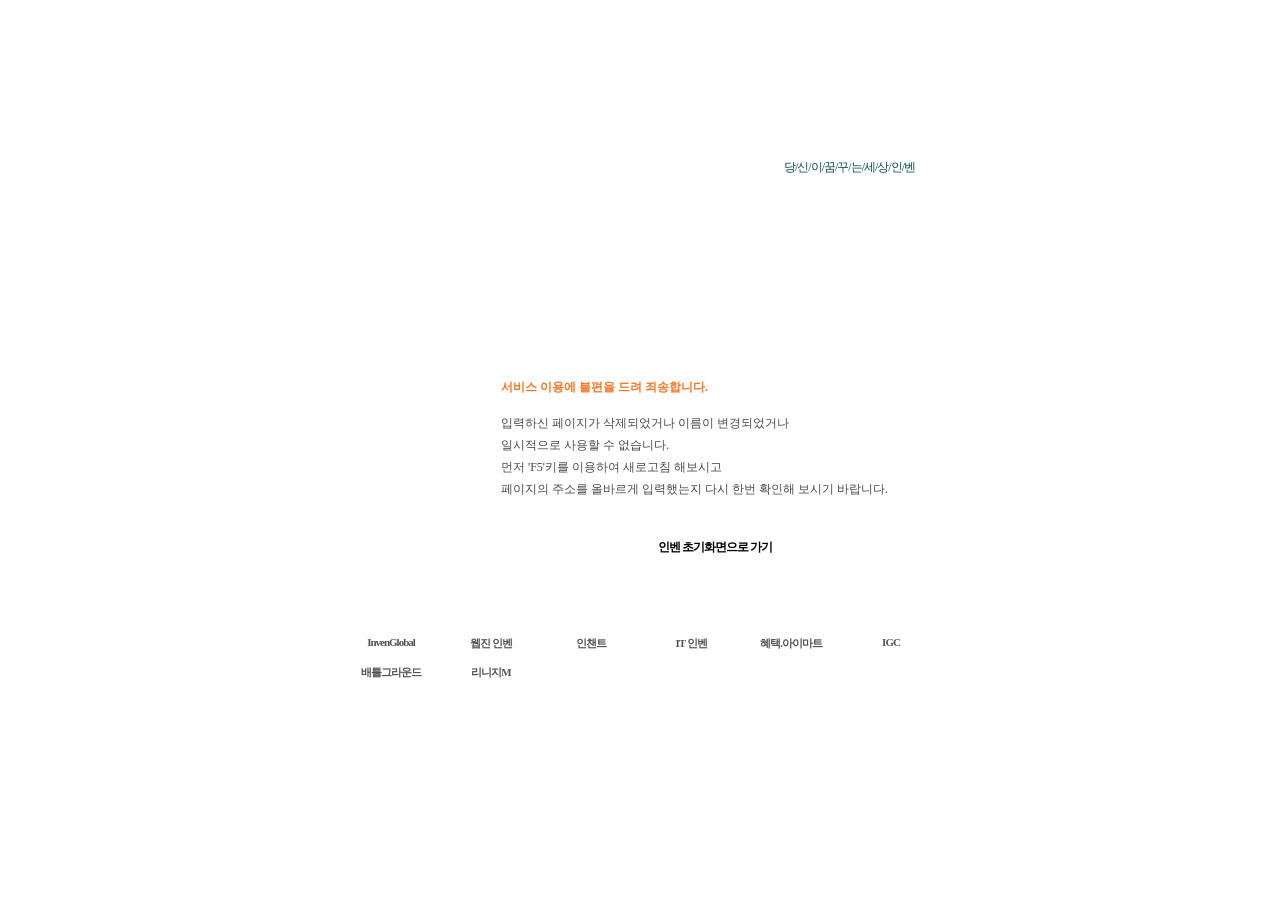
<file: data/_inven-game-debug.html>
<!DOCTYPE HTML PUBLIC "-//W3C//DTD HTML 4.0 Transitional//EN">
<html>
<head>
<title>인벤 | 종합 게임 커뮤니티 INVEN</title>
<meta http-equiv="Content-Type" content="text/html; charset=utf-8" />
<meta name="Keywords" content="" />
<meta name="Description" content="" />
<link rel="shortcut icon" type="image/x-icon" href="https://www.inven.co.kr/favicon.ico?v=20250314" />
<script type="text/javascript" src="https://www.inven.co.kr/common/lib/js/common_new.js?v=150518"></script>
<style type="text/css">
body { margin: 0; padding: 0; }
#err404Wrap {
	width: 100%;
	height: 95%;
	float: left;
	clear: both;
}
#err404Wrap tr,
#err404Wrap td {
	height: 100%;
}
#err404Wrap td.wrap {
	width: 654px;
	height: 100%;
	text-align: center;
}
#err404Wrap div.hide {
	visibility: hidden;
}
#err404 {
	width: 654px;
	height: auto;
	display: inline;
}
#err404,
#err404 a {
	font-family: dotum, 돋움;
	font-size: 9pt;
	color: #000000;
	text-decoration: none;
}
#err404 div,
#err404 h1,
#err404 h2,
#err404 ul,
#err404 li,
#err404 dl,
#err404 dt,
#err404 dd {
	float: left;
	display: inline;
	margin: 0;
	padding: 0;
}
/* 상단 */
#err404 dl.inven {
	width: 654px;
	height: auto;
}
#err404 dl.inven dt a {
	float: left;
	display: inline;
	width: 135px;
	height: 0px;
	_height: 58px;
	padding-top: 58px;
	overflow: hidden;
	background: url(https://static.inven.co.kr/image_2011/common/common/logo_135x39.png) left 13px no-repeat;
	margin: 0 0 0 16px;
}
#err404 dl.inven dd {
	float: right;
	width: 183px;
	_width: 211px;
	height: 14px;
	_height: 16px;
	padding: 2px 0 0 28px;
	margin: 41px 0 0 0;
	overflow: hidden;
	background: url(https://static.inven.co.kr/image/www/error/icon_speaker.gif) left top no-repeat;
	text-align: left;
	letter-spacing: -1px;
	color: #004F49;
}
/* 중단 */
#err404 .detail {
	width: 100%;
	height: auto;
	margin: 5px 0 0 0;
}
#err404 .detailTop {
	width: 654px;
	height: 4px;
	overflow: hidden;
	background: url(https://static.inven.co.kr/image/www/error/wrap_654_gblue_top.gif) left top no-repeat;
}
#err404 .detailMid {
	width: 654px;
	height: auto;
	background: url(https://static.inven.co.kr/image/www/error/wrap_654_gblue_mid.gif) left top repeat-y;
	padding-bottom: 16px;
}
#err404 .detailBot {
	width: 654px;
	height: 5px;
	overflow: hidden;
	background: url(https://static.inven.co.kr/image/www/error/wrap_654_gblue_bot.gif) left top no-repeat;
}
#err404 .detailBody {
	width: 587px;
	height: 360px;
	margin: 24px 0 0 35px;
	background: url(https://static.inven.co.kr/image/www/error/bg_char_girl.gif) left top no-repeat;
}
#err404 .detailBody h1 {
	width: 337px;
	height: 0px;
	_height: 24px;
	padding-top: 24px;
	overflow: hidden;
	background: url(https://static.inven.co.kr/image/www/error/text_sorry.gif) left top no-repeat;
	margin: 29px 0 0 202px;
}
#err404 .detailBody h2 {
	width: 345px;
	height: 0px;
	_height: 32px;
	padding-top: 32px;
	overflow: hidden;
	background: url(https://static.inven.co.kr/image/www/error/text_404.gif) left top no-repeat;
	margin: 19px 0 0 201px;
}
#err404 .detailBody .message {
	width: 434px;
	height: 140px;
	_width: 466px;
	_height: 197px;
	padding: 57px 0 0 32px;
	margin: 11px 0 0 121px;
	background: url(https://static.inven.co.kr/image/www/error/bg_say.gif) left top no-repeat;
}
#err404 .detailBody .message span { float: left; display: inline; clear: both; width: 100%; text-align: left; }
#err404 .detailBody .message span.title { color: #F77622; font-weight: bold; height: 14px; overflow: hidden; }
#err404 .detailBody .message span.content { color: #494949; line-height: 22px; margin-top: 19px; }
#err404 .detailBody div.home {
	margin: 13px 0 0 258px;
}
#err404 .detailBody div.home a {
	width: 192px;
	height: 17px;
	_height: 24px;
	padding: 7px 0 0 13px;
	text-align: center;
	overflow: hidden;
	float: left;
	display: inline;
	font-weight: bold;
	letter-spacing: -1px;
	background: url(https://static.inven.co.kr/image/www/error/bttn_192x24_reddot.gif) left top no-repeat;
}

/* 인벤사이트 */
#err404 .invenSites {
	width: 643px;
	height: auto;
	clear: both;
	margin: 9px 0 0 7px;
}
#err404 .invenSites h4 {
	width: 606px;
	_width: 643px;
	height: 19px;
	_height: 28px;
	padding: 9px 0 0 37px;
	margin: 0px;
	overflow: hidden;
	text-align: left;
	color: #FFFFFF;
	font-family: gulim, 굴림;
	font-size: 9pt;
	font-weight: bold;
	background: url(https://static.inven.co.kr/image/www/error/title_green.gif) left top no-repeat;
}
#err404 .siteList {
	width: 622px;
	height: auto;
	clear: both;
	margin: 10px 0 0 10px;
}
#err404 .siteList .siteListTop {
	width: 622px;
	height: 5px;
	overflow: hidden;
	background: url(https://static.inven.co.kr/image/www/error/wrap_622_blue_top.gif) left top no-repeat;
}
#err404 .siteList .siteListMid {
	width: 622px;
	height: auto;
	background: url(https://static.inven.co.kr/image/www/error/wrap_622_blue_mid.gif) left top repeat-y;
}
#err404 .siteList .siteListBot {
	width: 622px;
	height: 5px;
	overflow: hidden;
	background: url(https://static.inven.co.kr/image/www/error/wrap_622_blue_bot.gif) left top no-repeat;
}
#err404 .siteList ul {
	width: 600px;
	height: auto;
	margin: 3px 0 0 6px;
	padding-bottom: 11px;
}
#err404 .siteList ul li {
	width: 90px;
	height: 21px;
	margin: 8px 0 0 10px;
}
#err404 .siteList ul li a {
	float: left;
	display: inline;
	width: 90px;
	height: 15px;
	_height: 21px;
	padding: 6px 0 0 0;
	text-align: center;
	font-family: dotum,돋움;
	font-size: 11px;
	color: #535353;
	font-weight: bold;
	text-decoration: none;
	letter-spacing: -1px;
	background: url(https://static.inven.co.kr/image/www/error/bttn_90x21_green.gif) left top no-repeat;
}
</style>
</head>

<body>

<table id="err404Wrap" border="0" cellpadding="0" cellspacing="0">
<tr>
<td><div class="hide">&nbsp;</div></td>
<td class="wrap">

<div id="err404">
	<dl class="inven">
		<dt><a href="https://www.inven.co.kr" onfocus="this.blur();">Inven</a></dt>
		<dd>당/신/이/꿈/꾸/는/세/상/인/벤</dd>
	</dl>

	<div class="detail">
		<div class="detailTop"></div>
		<div class="detailMid">
			<div class="detailBody">
				<h1>서비스 이용에 불편을 드려 대단히 죄송합니다.</h1>
				<h2>요청하신 페이지를 찾을 수 없습니다.</h2>
				<div class="message">
					<span class="title">서비스 이용에 불편을 드려 죄송합니다.
<br/></span>
					<span class="content">입력하신 페이지가 삭제되었거나 이름이 변경되었거나<br/>
일시적으로 사용할 수 없습니다.<br/>
먼저 'F5'키를 이용하여 새로고침 해보시고<br/>
페이지의 주소를 올바르게 입력했는지 다시 한번 확인해 보시기 바랍니다.
</span>
				</div>
				<div class="home"><a href="https://www.inven.co.kr" onfocus="this.blur();">인벤 초기화면으로 가기</a></div>
			</div>
			<div class="invenSites">
				<h4>인벤사이트 바로 가기</h4>
				<div class="siteList">
					<div class="siteListTop"></div>
					<div class="siteListMid">
						<ul>
													<li><a href="https://www.invenglobal.com/" onfocus="this.blur();">InvenGlobal</a></li>
													<li><a href="https://www.inven.co.kr/" onfocus="this.blur();">웹진 인벤</a></li>
													<li><a href="https://enchantenter.co.kr/" onfocus="this.blur();">인챈트</a></li>
													<li><a href="https://it.inven.co.kr/" onfocus="this.blur();">IT 인벤</a></li>
													<li><a href="https://imart.inven.co.kr" onfocus="this.blur();">혜택.아이마트</a></li>
													<li><a href="https://igc.inven.co.kr/" onfocus="this.blur();">IGC</a></li>
													<li><a href="https://pubg.inven.co.kr/" onfocus="this.blur();">배틀그라운드</a></li>
													<li><a href="https://lineagem.inven.co.kr/" onfocus="this.blur();">리니지M</a></li>
												</ul>
					</div>
					<div class="siteListBot"></div>
				</div>
			</div>

		</div>
		<div class="detailBot"></div>
	</div>
	<div style="width: 5px; height: 5px;" onclick="login();"></div>

</div>

</td>
<td><div class="hide">&nbsp;</div></td>
</tr>
<tr>
<td>&nbsp;</td>
</tr>
</table>
</body>
</html>
</file>
